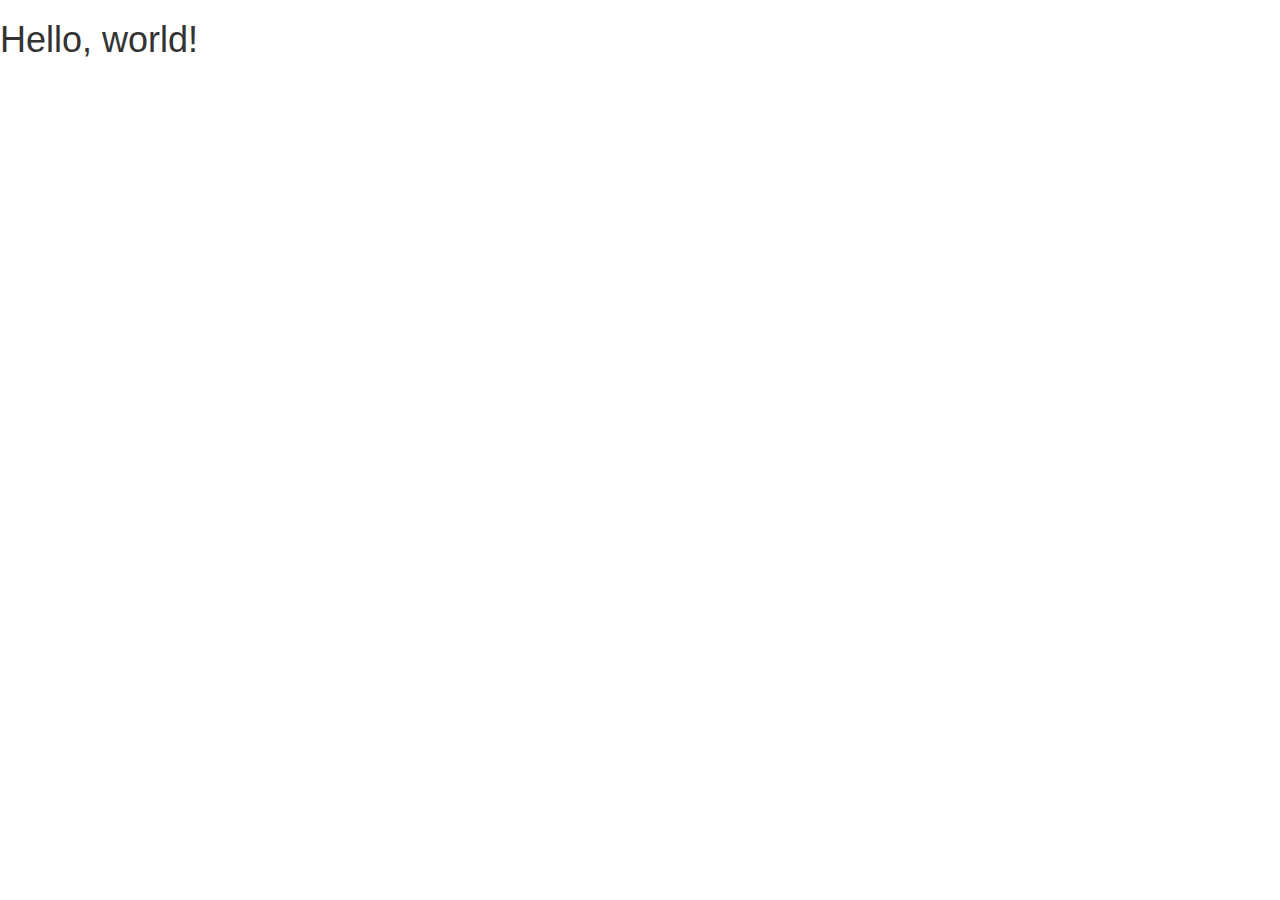
<file: item_view.html>
<!DOCTYPE html>
<html>
  <head>
    <title>Todo Item Template</title>
    <meta name="viewport" content="width=device-width, initial-scale=1.0">
    <!-- Bootstrap -->
    <link href="bootstrap/css/bootstrap.min.css" rel="stylesheet" media="screen">

    <!-- HTML5 shim and Respond.js IE8 support of HTML5 elements and media queries -->
    <!--[if lt IE 9]>
      <script src="../../assets/js/html5shiv.js"></script>
      <script src="../../assets/js/respond.min.js"></script>
    <![endif]-->
  </head>
  <body>
    <h1>Hello, world!</h1>

    <!-- jQuery (necessary for Bootstrap's JavaScript plugins) -->
		<script src="bower_components/jquery/jquery.js"></script>
    <!-- Include all compiled plugins (below), or include individual files as needed -->
    <script src="bootstrap/js/bootstrap.min.js"></script>
    
  </body>
</html>
</file>
